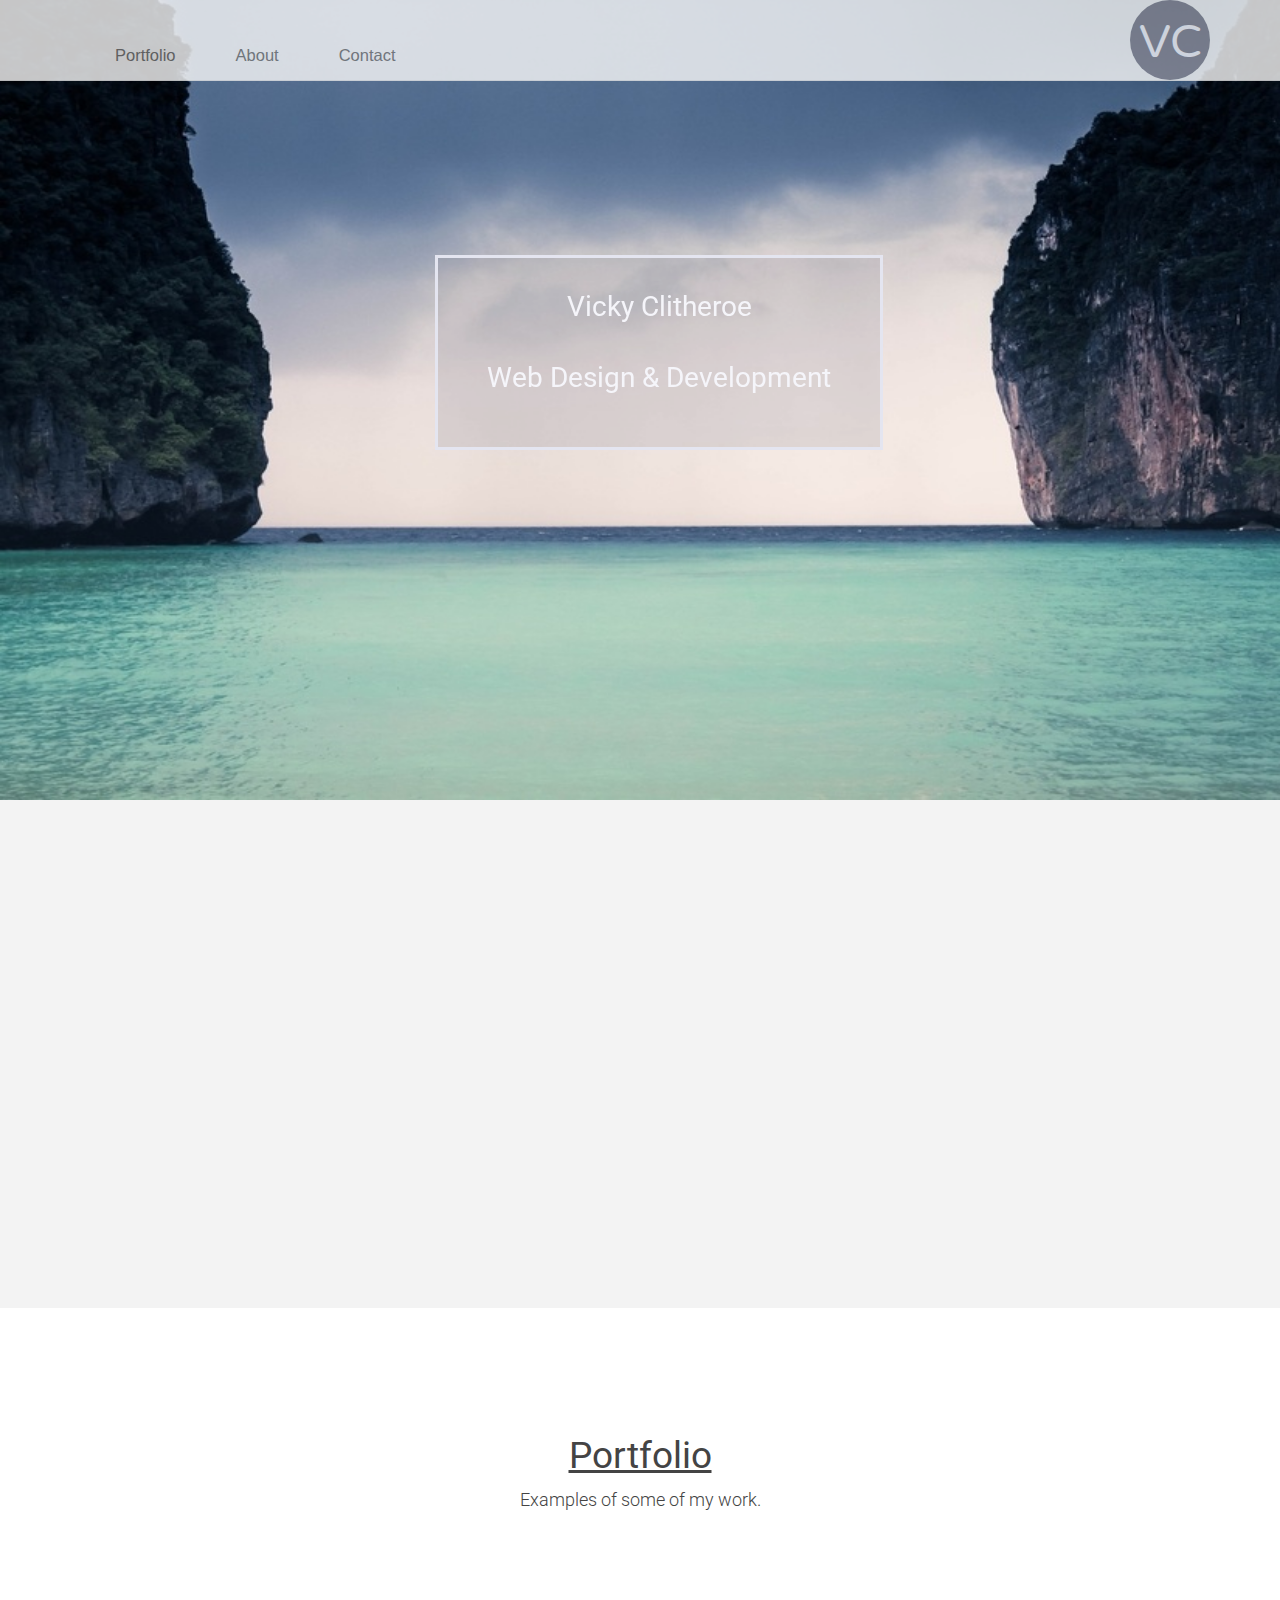
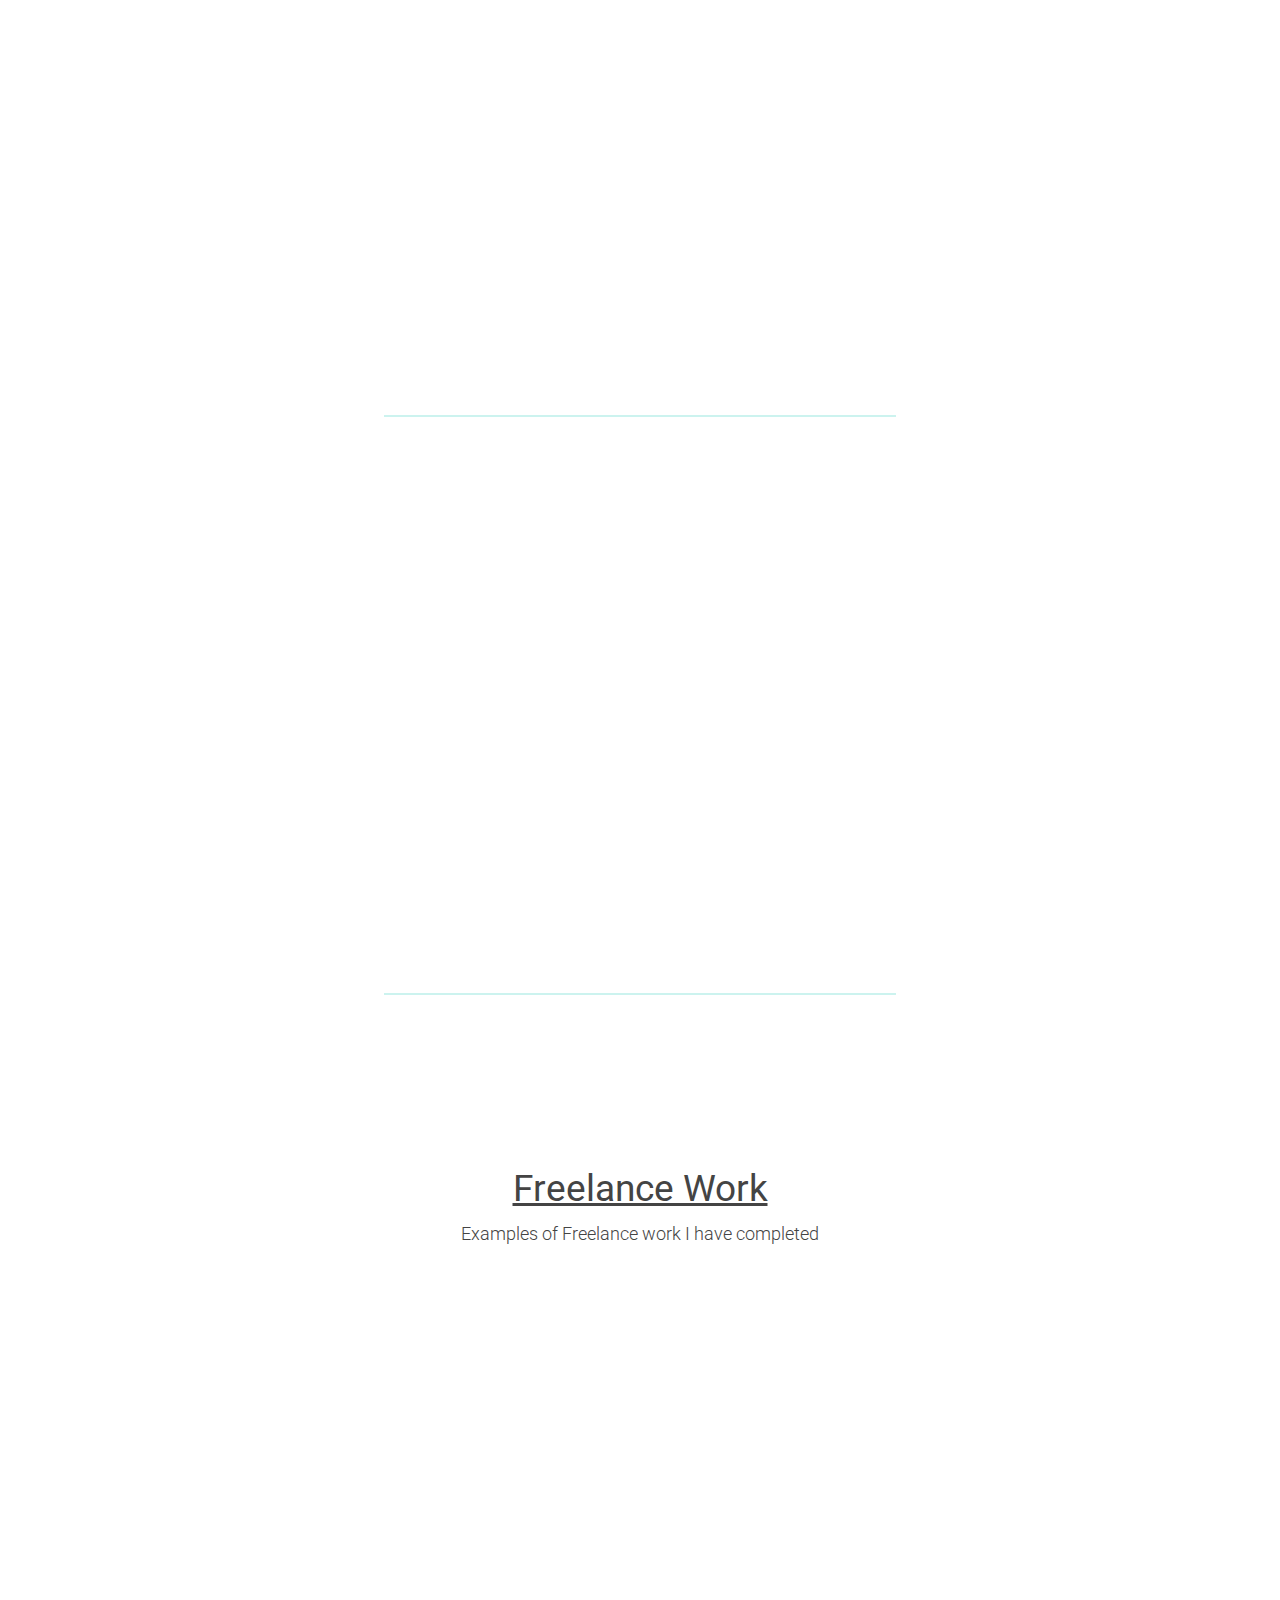
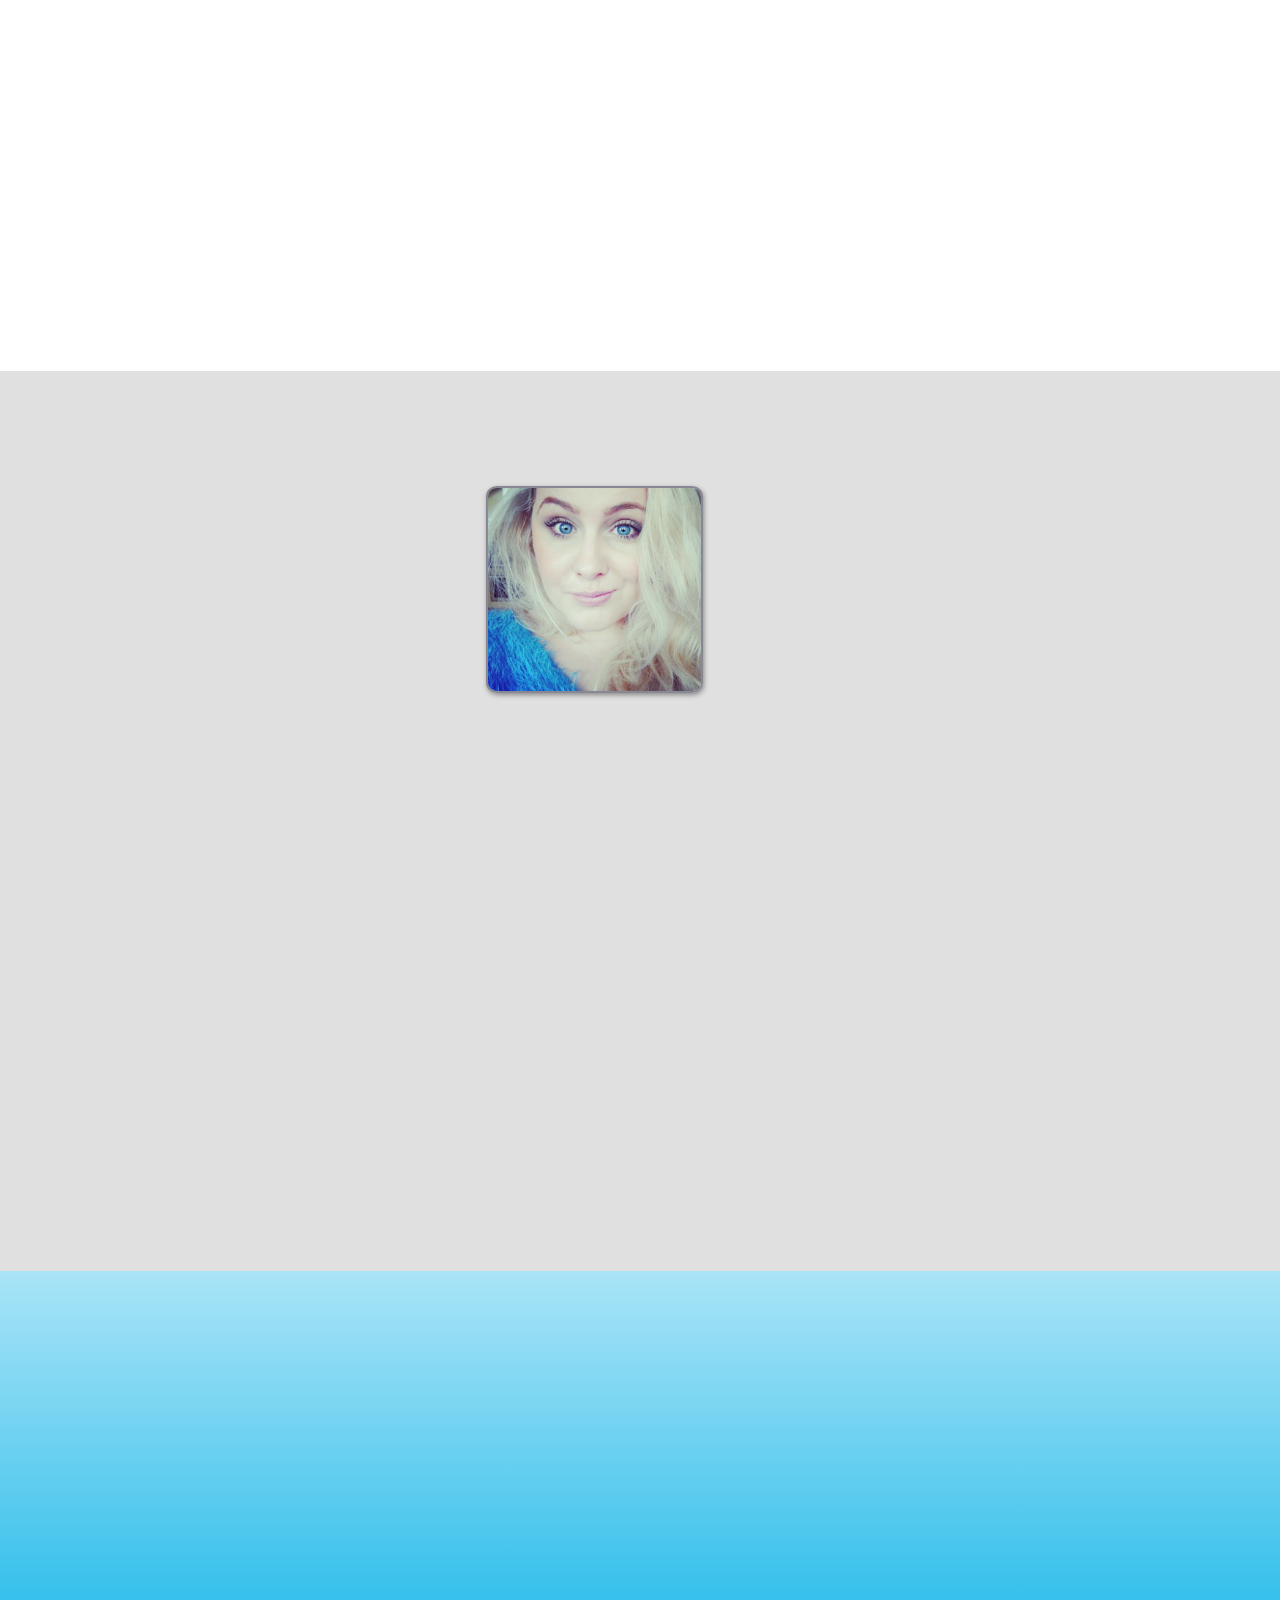
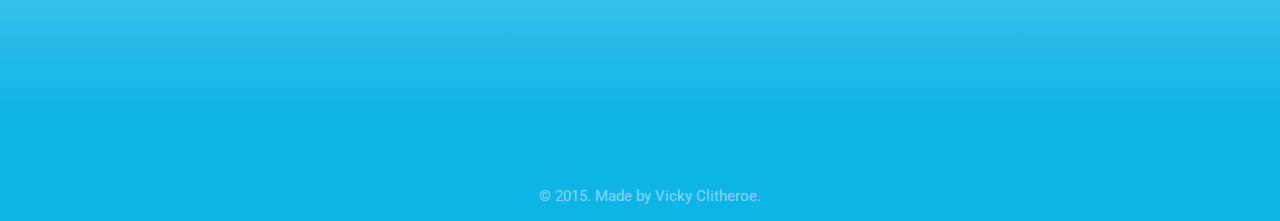
<file: index.html>
<html>
  <head>
        <style> [data-sr] { visibility: hidden; } </style>
        <link rel="stylesheet" href="css/animate.css">
         <link type="text/css" rel="stylesheet" href="http://fonts.googleapis.com/css?family=Roboto:400,300,500">
        <script src="http://ajax.googleapis.com/ajax/libs/jquery/1.11.3/jquery.min.js"></script>
      
        <script src="javascript/queryloader2.min.js" type="text/javascript"></script>

        <script type="text/javascript">
           window.addEventListener('DOMContentLoaded', function() {
            new QueryLoader2(document.querySelector("body"), {
              barColor: "#efefef",
              backgroundColor: "#111",
              percentage: true,
              barHeight: 1,
              minimumTime: 200,
              fadeOutTime: 1000
          });
      });
      </script>
        
        <script src="javascript/main.js"></script>
        <link href="//netdna.bootstrapcdn.com/bootstrap/3.1.1/css/bootstrap.min.css" rel="stylesheet">
        <link rel= "stylesheet" type="text/css" href="css/styles.css">
        <link rel="stylesheet" href="//maxcdn.bootstrapcdn.com/font-awesome/4.3.0/css/font-awesome.min.css">
        <script type="text/javascript" src="javascript/scrollReveal.js"></script>
        <script type="text/javascript" src="javascript/smoothscroll.js"></script>
        <link href='http://fonts.googleapis.com/css?family=Varela+Round' rel='stylesheet' type='text/css'>
        <link rel ="icon" href = "favicon.ico" type = "image/x-icon">

        <script>
  (function(i,s,o,g,r,a,m){i['GoogleAnalyticsObject']=r;i[r]=i[r]||function(){
  (i[r].q=i[r].q||[]).push(arguments)},i[r].l=1*new Date();a=s.createElement(o),
  m=s.getElementsByTagName(o)[0];a.async=1;a.src=g;m.parentNode.insertBefore(a,m)
  })(window,document,'script','//www.google-analytics.com/analytics.js','ga');

  ga('create', 'UA-65545865-1', 'auto');
  ga('send', 'pageview');

</script>

  </head>
 
<body>
     
    <div id = "navcontainer"> 
      <div class = "navbar  navbar-default navbar-fixed-top" role="navigation">
          <div class ="container">
              <div class = "collapse navbar-collapse">
          
                  <div id="name">
                      <a id="homelink" href ="#home" class="smoothscroll">
                      <p id="logo">VC</p> </a>
                  </div>
            
                  <ul class = "nav navbar-nav">  
                      <li> <a href ="#portfolio" class="smoothscroll"> Portfolio </a> </li>
                      <li> <a href ="#about" class="smoothscroll">About </a> </li>
                      <li> <a href = "#contact" class="smoothscroll"> Contact </a> </li>
                  </ul>
              </div>
        </div>
      </div>
    </div>

    <div id = "home"><img id="sky" src= "v2.jpg">
    <div id="intro" data-sr='enter top move 50px over 3s'>
            <h1>Vicky Clitheroe</h1>
            <h2>Web Design & Development</h2>
      </div>

    </div>


<div id="portfolio">

    <div id="portfolio-part1">

        <div data-sr='enter left move 80px over 2s' id="development" >
        <i class="fa fa-code fa-5x" id="develope-icon"style="color:#444"></i>
        <h1 style="color:#444">Web Development</h1>
        <p>I am fully capable of building a site from scratch using html and css, adding interactive features using css libraries and Jquery. I have some skills in Javascript and have some experience in PHP and mySQL. </p>
         </div>

        <div data-sr='enter right move 80px over 2s' id="design">
          <i class="fa fa-paint-brush fa-5x" id="design-icon" style="color:#444"></i>
          <h1 style="color:#444">Web Design</h1>
          <p>I love to keep up to date with new web designs and techniques. I have skills in photoshop and am capable of designing an up to date site catered especially for clients needs. I can also offer my design skills to create logos and edit images. I offer my clients modern, clean, responsive sites. </p>
        </div>

    </div>


    <div id="portfolio-part2">

      <h1 id="portfolio-heading">Portfolio</h1>
      <h2 id="portfolio-h2">Examples of some of my work.</h2>

        <div id="mgmedical">
            
            <div data-sr='enter left move 80px over 2s' id="mgmacbook-image">
                <img id="mgmacbook" src= "../css/images/mgmacbook-transparent.png">
            </div>

            <div data-sr='enter right move 80px over 2s' id="mg-paragraph">
              <h1>MG Medical</h1>
                <p>While completing an internship in Brighton I had the task of creating this website. This is a medical recruitment site made using Wordpress. For this site I mainly used HTML, CSS, Photoshop and Wordpress for layout and content. The Universe theme was chosen for this website which I then modified to match the design made for the client. I also worked on making this site responsive across all devices. </p>

                <a href = "http://www.mgmedical.co.uk/" target="_blank"><div id="visit-site">Visit Site</div></a>

                
            </div>
            
            <div class="divider-line"></div>
        </div>

        <div id="moca">

          <div id="mocadesktop-image">
            <img  data-sr='enter left move 80px over 2s' id="mocaimg" src= "../css/images/moca1234.png">
          </div>

          <div data-sr='enter right move 80px over 2s' id="moca-paragraph">
              <h1>Moca</h1>
                <p>This is another site I worked on while working in Brighton. Moca is a finance and investment advisry firm. They had a site already but wanted a new, fresher look. They decided on a colour scheme and images to be used, it was then up to me to make the new layout and design changes using HTML and CSS. I used my design skills to create the new logo and favicon and used my development skills to do the necessary html and css changes. </p>

                <a href = "http://www.mocaadvisers.com/" target="_blank"><div id="visit-site">Visit Site</div></a>
                      
                      
               
          </div>  
          <div class="divider-line"></div>
        </div>

        <div id="linnbenton-section">

          <h1 id="freelance-h1">Freelance Work</h1>
          <h2 id="freelance-h2">Examples of Freelance work I have  completed</h2>
       
          <div id="linn-image">
            <img  data-sr='enter left move 80px over 2s' id="LinnBenton-ipad" src= "../css/images/LinnBenton-ipad.jpg">
          </div>

          <div data-sr='enter right move 80px over 2s' id="LinnBenton-paragraph">
            <h1>Linn Benton</h1>
              <p>Here is an example of some of my freelance work. This is a page I created using HTML and CSS for a client in Oregon in America. The page was for the Linn-Benton Community College admissions section.The client wanted her design made into a fully working, responsive page with a working hotspot image and corresponding accordion menu. </p>

              <a href = "https://www.linnbenton.edu/" target="_blank"><div id="visit-site">Visit Site</div></a> 

              <div data-sr='enter right move 50px over 1s' id="reference-box"><i>"Vicky completed the work quickly and within deadline. She communicated well and had a firm understanding of the job requirements. I will confidently work with her for upcoming projects.<br>
                I unreservedly recommend Vicky. Great job!"</i> - <b>Kathleen Istudor, Wildwood Oregon USA</b></div>
          </div>

        </div>
        

     
</div>



      
<div id="about">

     <div id="about-image1"><img id="me" src= "../css/images/me.jpg"></div>

    <div data-sr='enter top move 50px over 1s' id="mypic"><img id="me" src= "../css/images/me.jpg"></div>

      <h1 data-sr='enter top move 50px over 1.5s'  id="about-header">About Me</h1>
      <p data-sr='enter top move 50px over 1.5s' > I was born in Northern Ireland where I am currently living. I studied for a degree in Psychology at UCLAN in Preston. I am self taught in web design and development and have gained experience at web design companies aswell as working freelance. In my spare time I love to go to the gym, and watch horror movies. </p>

      



</div>







<div id= "contact">

    <div id="contact_info">
        <h1  data-sr='enter top move 50px over 1s' id="contact_test">Contact Me</h1>
        <p data-sr='enter left move 80px over 2s' id="contact_p1">Please send me a message by email if you would like to contact me.</p>

        <div data-sr='enter right move 80px over 3s' id="email-address">
         <a href="mailto:vickyclitheroe@gmail.com" id="email">vickyclitheroe@gmail.com</a> 
        </div>

        <a href = "https://www.linkedin.com/pub/vicky-clitheroe/98/471/68a" target="_blank">
        <div data-sr='enter bottom move 50px over 1s' id="link1"> <i class="fa fa-linkedin fa-4x"></i></div>
        </a>
         

        <a href = "http://codepen.io/vickyclitheroe/" target="_blank">
        <div data-sr='enter bottom move 50px over 1s wait 0.2s' id="link2"> <i class="fa fa-codepen fa-4x"></i></div>
        </a>

        <a href = "https://uk.pinterest.com/vickyclitheroe/" target="_blank">
        <div data-sr='enter bottom move 50px over 1s wait 0.5s' id="link3"> <i class="fa fa-pinterest fa-4x"></i></div>
        </a>


        <a href = "https://instagram.com/vicky190205/" target="_blank">
        <div data-sr='enter bottom move 50px over 1s wait 0.8s' id="link4"><i class="fa fa-instagram fa-4x"></i></div>
        </a>

        <div id="bottom-bar"><p>&copy 2015. Made by Vicky Clitheroe.</p></div>
          
    </div>

</div>


  


        <script>
      
        var config = {
        reset:  true,
        mobile: false,
        }

        window.sr = new scrollReveal( config);
        </script>


  </body>
</html>
</file>
<file: css/styles.css>
/*Name*/
#name{
  height:80px;
  width:80px;
  background-color:rgba(135, 136, 148 , 1);
  float:right;
  border-radius: 50%;
  cursor:pointer;
}
  #homelink{
  font-size: 46px;
  margin-top: 11px;
  color: #F5F5FA;
  font-family: 'Varela Round', sans-serif;
  }

#logo
{
   text-align : center;
   margin-top : 12%;
}

/*Navbar*/
.container li{
  margin-top:30px;
  margin-left:30px;
  font-size:16.5px;
}

.navbar.navbar-default.navbar-fixed-top {
  opacity: 0.8;
}

/*rotate links*/
#name:hover {
  -ms-transform: rotate(7deg);
  -webkit-transform: rotate(7deg);
  transform: rotate(7deg);
}
/*rotate links*/

/*Navbar links*/
#home{
  width:100%;
  height:800px;
}
#sky{
  width:100%;
  height:800px;
}
#portfolio-part1 {
    
    width: 100%;
    height:508px;
    background-color:#f3f3f3;
}

/*about section*/
#about{
  background-color:#E0E0E0;
  height:900px;
  width:100%;
}

#me {
  height: 207px;
  width: 217px;
  border: 2px solid rgba(135, 136, 148 , 1);
  border-radius: 5%;
  box-shadow: 1px 2px 5px #888888;
  margin-left: 38%;
  margin-top: 9%;
}


  





#contact{
  width:100%;
  height: 550px;
  background: -webkit-gradient(linear, left top, left bottom, color-stop(0%,#a9e4f7), color-stop(80%,#0fb4e7));
}


/*Intro section*/
#intro{
  position: absolute;
  height: 195px;
  width: 35%;
  border: 3px solid #E4E5F0;
  text-align: center;
  margin-top: -545px;
  margin-left: 34%;
  font-size: 23px;
  background-color: rgba(135, 136, 148 , 0.2);
}
#intro h1 {
    margin-top: 27px;
  color: #F5F5FA;
  font-size: 28px;
  font-weight: bold;
  font-family: 'roboto', sans-serif;
  font-weight: 400;
  line-height: 156%;
}
#intro h2 {
    margin-top: 27px;
  color: #F5F5FA;
  font-size: 28px;
  font-weight: bold;
  font-family: 'roboto', sans-serif;
  font-weight: 400;
  line-height: 156%;
}
/*Contact Section*/
#contact_info{
  position: absolute;
  margin-left: 27%;
  margin-top: 12%;

}
#contact_heading{

  color:#ffffff;
  text-align:center;
}


#contact_test{
  color:#ffffff;
  text-align:center;
  margin-top :-12%;
}




#contact_p1{
    margin-top: 8%;
  text-align: center;
  font-size: 20px;
  color: #ffffff;
  margin-bottom: 8%;

}
#bottom-bar{
      margin-top: 44%;
}

#bottom-bar p{
    margin-left: 32%;
  color: #F5F5FA;
  font-size: 15px;
  font-family: 'roboto', sans-serif;
  font-weight: 400;
    width: 240px;
  opacity: 0.5;
}

#email-address{
  height:45px;
  width:500px;
  border: 3px solid rgba(255,255, 255, 0.5 );
  margin-left:11%;
  cursor:pointer;
  margin-bottom: -7%;
}
#email{
  margin-left: 85px;
  font-size:24px;
  color:#ffffff;
  font-weight:bold;
}

#email-address:hover {
  background-color: #ffffff;
  transition-duration: 0.5s;
}

#email:hover{
  color:#273563;
  transition-duration: 0.5s;
}
#link1{
  color:#ffffff;
  margin-left:18%;
  margin-top:20%;
  float:left;
  cursor: pointer;
}
#link2{
  color:#ffffff;
  float:left;
  margin-left:10%;
  margin-top:20%;
  cursor: pointer;
}
#link3{
  color:#ffffff;
  float:left;
  margin-left:10%;
  margin-top:20%;
  cursor: pointer;
}
#link4{
  color:#ffffff;
  float:left;
  margin-left:10%;
  margin-top:20%;
  cursor: pointer;
}



.fa.fa-pinterest.fa-4x:hover {
  transform: translateY(-20px);
  transition: all 0.3s ease;

}
.fa.fa-linkedin.fa-4x:hover {
  transform: translateY(-20px);
  transition: all 0.3s ease;
}
.fa.fa-codepen.fa-4x:hover {
  transform: translateY(-20px);
  transition: all 0.3s ease;
}
.fa.fa-instagram.fa-4x:hover {
 transform: translateY(-20px);
  transition: all 0.3s ease;
}
/*Portfolio Section*/

#portfolio{
  width: 100%;
}

#development{
  float:left;
  width: 33%;
  height:300px;
  margin-top: 8%;
  margin-left: 11%;
  text-align: center;
}

#development p{

  font-family: 'roboto', sans-serif;
  margin-top: -7px;
  float: left;
  font-size: 18px;
  font-weight: 300;
  color: #444;
  line-height: 163%;

}

#development h1 {
  line-height: 110%;
  margin-bottom: 23px;
  font-family: 'roboto', sans-serif;
  font-size: 32px;
  font-weight: 400;
  color: #444;
}

#develope-icon:hover{
  font-size:90px;
  margin-bottom: 2px;
  transition-duration: 1s;
}

#develope-icon{
margin-bottom: 30px;
}

#design{
  float:left;
  width:33%;
  height:300px;
  margin-top: 8%;
  margin-left: 8%;
  text-align: center;
}
#design-icon:hover{
  font-size:90px;
  margin-bottom: 2px;
  transition-duration: 1s;
}
#design-icon{
margin-bottom: 30px;
}

#design h1 {
  line-height: 110%;
  margin-bottom: 23px;
  font-family: 'roboto', sans-serif;
  font-size: 32px;
  font-weight: 400;
  color: #444;
}

#design p{
  font-family: 'roboto', sans-serif;
  margin-top: -7px;
  float: left;
  font-size: 18px;
  font-weight: 300;
  color: #444;
  line-height: 163%;

}

/*Portfolio part 2*/
#portfolio-part2{
  height:2135px;
  width:100%;
  background-color:#ffffff;
}


/*About section*/
#about-header {
  margin-left: 41%;
  margin-top: 40px;
  color:#858585;
  line-height: 114%;
  margin-bottom: 20px;
  font-family: 'roboto', sans-serif;
  font-size: 33px;
  font-weight: 400;
}

#about p{
  color: #9D9C9C;
  width: 881px;
  text-align: center;
  margin-left: 16%;
  font-family: 'roboto', sans-serif;
  margin-top: 6px;
  font-size: 19px;
  font-weight: 400;
  line-height: 169%;
}

#reference-box {
  color: #A1A1A1;
  width: 500px;
  text-align: center;
  margin-left: 59%;
  font-family: 'roboto', sans-serif;
  margin-top: 46px;
  font-size: 18px;
  font-weight: 400;
  line-height: 169%;
  background-color: rgba(255,255,255, 0.4);
    box-shadow: 1px 1px 10px 2px;
  text-align: center;
  padding-top: 24px;
  padding-bottom: 16px;
}

/*skills section*/
#skills{
  width:100%;
  height:500px;
  background-color:#ffffff;
}

#html {
  width: 11%;
  margin-top: 5%;
  float: left;
  margin-left: 6%;
  opacity:0.7;
  
}
#css{
  width: 9%;
  margin-left: 30%;
  margin-top: 13%;
  opacity:0.7;
}

#jquery {
  width: 18%;
  margin-left: -51%;
  margin-top: -8%;
  opacity:0.7;
  
}

#ps{
  width: 14%;
  margin-top: -7%;
  margin-left: -5%;
  opacity:0.7;
}

#js{
  width: 15%;
  margin-top: -25%;
  margin-left: 71%;
  opacity:0.7;
}

/*Portfolio-part2*/
/*mgmedical*/
#mgmedical {
  margin-top: 6%;
  width : 100%;
  height : 550px;
}
#mgmacbook {
  height: 360px;

}

#mgmacbook-image {
  width: 34%;
  float : left;
  margin-left: 10%;
}

#mg-paragraph {
 
  font-family: 'roboto', sans-serif;
  margin-top: 50px;
  float: left;
  font-size: 18px;
  font-weight: 300;
  color: #444;
  line-height: 163%;
  margin-top: -0.5%;
  margin-left: 13%;
  width: 33%;
}

#mg-paragraph h1{
  line-height: 110%;
  margin-bottom: 23px;
  font-family: 'roboto', sans-serif;
  font-size: 32px;
  font-weight: 400;
  color: #444; 
}

#visit-site{
  
  width:110px;
  text-align:center;
  font-size:18px;
  height: 33px;
  border-radius: 2px;
  cursor: pointer;
  letter-spacing: .5px;
  line-height: 36px;
  box-shadow: 0 2px 5px 0 rgba(0,0,0,.16),0 2px 10px 0 rgba(0,0,0,.12);
  background-color: rgb(34, 202, 186);
  color: #fff;
  margin-top: 19px;
  
}

#visit-site:hover {
  box-shadow: 0 4px 10px 0 rgba(0,0,0,.16),0 2px 10px 0 rgba(0,0,0,.12);
  background-color: rgba(34, 202, 186, 0.51);
}

.divider-line{
  height: 2px;
  width: 968px;
  margin-top: 20%;
  margin-left: -153%;
  background-color: rgba(34, 202, 186, 0.23);
  width: 40%;
  margin-top: 5%;
  margin-left: 30%;
  float : left;
}


/*moca*/


#moca {
  width : 100%;
  height : 500px;
}


#mocadesktop-image {
  height: 360px;
  width : 33%;
  margin-left: 10%;
  float	: left;
}

#mocaimg {
  width: 527px;
  float: left;
}

#moca-paragraph {
 
  font-family: 'roboto', sans-serif;
  margin-top: -0.5%;
  float: left;
  font-size: 18px;
  font-weight: 300;
  color: #444;
  line-height: 163%;
  margin-left  : 13%;
  width: 33%;
}


#moca-paragraph h1{
  line-height: 110%;
  margin-bottom: 23px;
  font-family: 'roboto', sans-serif;
  font-size: 32px;
  font-weight: 400;
  color: #444; 
}

/*Linnbenton*/

/* Define the size and width of the linn benton section */
#linnbenton-section
{
   height : 700px;
   width : 100%;
}

/* Define the size and position of the linn benton screen shot */
#linn-image
{
    width: 33%;
    margin-left: 17%;
    margin-top: 2%;
}


#LinnBenton-ipad {
  float: left;
  height: 540px;
}

#LinnBenton-paragraph {
 
  font-family: 'roboto', sans-serif;
  margin-top: 50px;
  float: left;
  font-size: 18px;
  font-weight: 300;
  color: #444;
  line-height: 163%;
  margin-top: 55px;
  margin-left: 10%;
  width: 33%;
}

#LinnBenton-paragraph h1{
  line-height: 110%;
  margin-bottom: 23px;
  font-family: 'roboto', sans-serif;
  font-size: 32px;
  font-weight: 400;
  color: #444; 
}

/* for scroll reveal*/
html, body {
   height: 100%;
}

/*Skills section h1*/
#skills h1{
    position: absolute;
  margin-left: 39%;
  font-family: 'roboto', sans-serif;
  margin-top: 6%;
  font-size: 79px;
  color: #9D9C9C;
  font-weight: 500;
}

#freelance-h1 {
  margin-top: 10%;
  text-align : center;
  line-height: 106%;
  margin-bottom: 23px;
  font-family: 'roboto', sans-serif;
  font-size: 37px;
  font-weight: 400;
  color: #444;
 text-decoration: underline;
}

#freelance-h2 {
  font-family: 'roboto', sans-serif;
  font-size: 18px;
  font-weight: 300;
  color: #444;
  line-height: 163%;
  margin-top: -13px;
  text-align : center;
}

#portfolio-heading{
  margin-top: 10%;
  text-align : center;
  line-height: 106%;
  margin-bottom: 23px;
  font-family: 'roboto', sans-serif;
  font-size: 37px;
  font-weight: 400;
  color: #444;
 text-decoration: underline;
}

#portfolio-h2{
   font-family: 'roboto', sans-serif;
  font-size: 18px;
  font-weight: 300;
  color: #444;
  line-height: 163%;
  margin-top: -13px;
  text-align : center;
  
}

a:hover {
  text-decoration: none;
}
/* set the maximum width of the nav bar to the max width of the page*/ 
#navcontainer
{
  width : 100%;
}
@media (max-width: 1200px) {
    .navbar-header {
        float: none;
    }
    .navbar-left,.navbar-right {
        float: none !important;
    }
    .navbar-toggle {
        display: block;
    }
    .navbar-collapse {
        border-top: 1px solid transparent;
        box-shadow: inset 0 1px 0 rgba(255,255,255,0.1);
    }
    .navbar-fixed-top {
		top: 0;
		border-width: 0 0 1px;
	}
    .navbar-collapse.collapse {
        display: none!important;
    }
    .navbar-nav {
        float: none!important;
		margin-top: 7.5px;
	}
	.navbar-nav>li {
        float: none;
    }
    .navbar-nav>li>a {
        padding-top: 10px;
        padding-bottom: 10px;
    }
    .collapse.in{
  		display:block !important;
	}
}

/*Email adress hover*/
a#email:hover {
    color: #0FB4E7;
}
</file>
